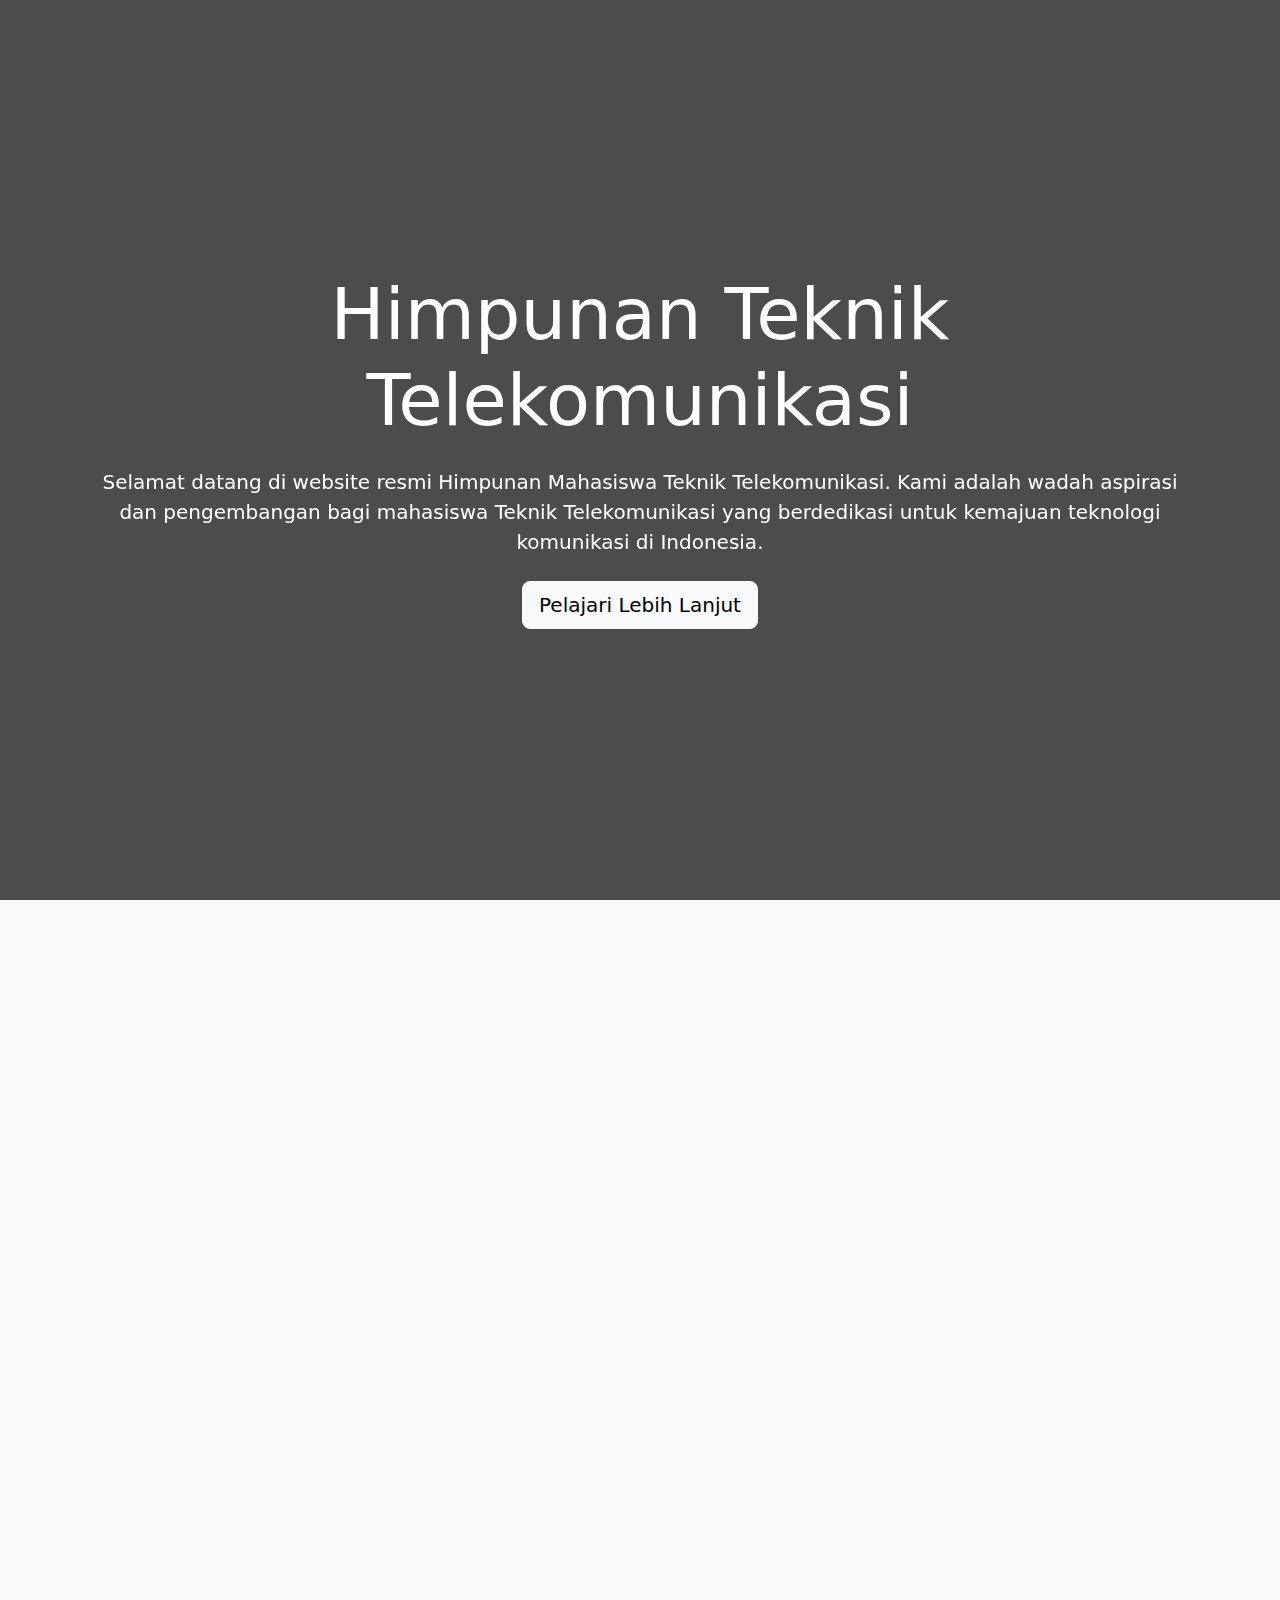
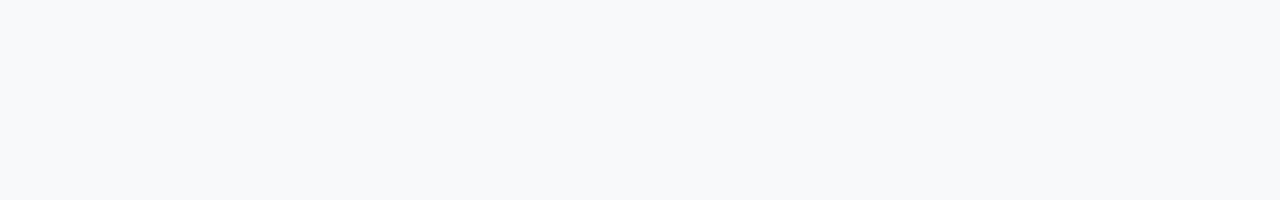
<file: Index.html>
<!DOCTYPE html>
<html lang="id">
<head>
    <meta charset="UTF-8">
    <meta name="viewport" content="width=device-width, initial-scale=1.0">
    <title>Himpunan Teknik Telekomunikasi</title>
    <link href="https://cdn.jsdelivr.net/npm/bootstrap@5.3.2/dist/css/bootstrap.min.css" rel="stylesheet">
    <link href="https://unpkg.com/aos@2.3.1/dist/aos.css" rel="stylesheet">
    <style>
        .hero-section {
            height: 100vh;
            background: linear-gradient(rgba(0, 0, 0, 0.7), rgba(0, 0, 0, 0.7)),
                        url('https://images.unsplash.com/photo-1517077304055-6e89abbf09b0?q=80');
            background-size: cover;
            background-position: center;
            display: flex;
            align-items: center;
            color: white;
        }

        .visi-misi-section {
            min-height: 100vh;
            background-color: #f8f9fa;
            padding: 80px 0;
        }

        .card {
            border: none;
            box-shadow: 0 4px 8px rgba(0,0,0,0.1);
            transition: transform 0.3s ease;
            height: 100%;
        }

        .card:hover {
            transform: translateY(-5px);
        }
    </style>
</head>
<body>
    <!-- Section 1: Hero Section -->
    <section class="hero-section" id="home">
        <div class="container text-center">
            <h1 class="display-2 mb-4" data-aos="fade-up">Himpunan Teknik Telekomunikasi</h1>
            <p class="lead mb-4" data-aos="fade-up" data-aos-delay="200">
                Selamat datang di website resmi Himpunan Mahasiswa Teknik Telekomunikasi. 
                Kami adalah wadah aspirasi dan pengembangan bagi mahasiswa Teknik Telekomunikasi 
                yang berdedikasi untuk kemajuan teknologi komunikasi di Indonesia.
            </p>
            <a href="#visi-misi" class="btn btn-light btn-lg" data-aos="fade-up" data-aos-delay="400">
                Pelajari Lebih Lanjut
            </a>
        </div>
    </section>

    <!-- Section 2: Visi Misi -->
    <section class="visi-misi-section" id="visi-misi">
        <div class="container">
            <h2 class="text-center mb-5" data-aos="fade-up">Visi & Misi</h2>
            <div class="row g-4">
                <div class="col-md-6" data-aos="fade-right">
                    <div class="card h-100">
                        <div class="card-body">
                            <h3 class="card-title mb-4">Visi</h3>
                            <p class="card-text">
                                Menjadi organisasi mahasiswa yang unggul dalam mengembangkan 
                                potensi mahasiswa Teknik Telekomunikasi dan berkontribusi 
                                aktif dalam kemajuan teknologi komunikasi di Indonesia.
                            </p>
                        </div>
                    </div>
                </div>
                <div class="col-md-6" data-aos="fade-left">
                    <div class="card h-100">
                        <div class="card-body">
                            <h3 class="card-title mb-4">Misi</h3>
                            <ul class="card-text">
                                <li>Mengembangkan kompetensi akademik dan soft skill mahasiswa</li>
                                <li>Memfasilitasi kegiatan penelitian dan pengembangan teknologi</li>
                                <li>Menjalin kerjasama dengan industri dan institusi terkait</li>
                                <li>Meningkatkan kesejahteraan mahasiswa Teknik Telekomunikasi</li>
                                <li>Memperkuat networking antar mahasiswa dan alumni</li>
                            </ul>
                        </div>
                    </div>
                </div>
            </div>
        </div>
    </section>

    <!-- Scripts -->
    <script src="https://cdn.jsdelivr.net/npm/bootstrap@5.3.2/dist/js/bootstrap.bundle.min.js"></script>
    <script src="https://unpkg.com/aos@2.3.1/dist/aos.js"></script>
    <script>
        AOS.init({
            duration: 1000,
            once: true
        });
    </script>
</body>
</html>
</file>
